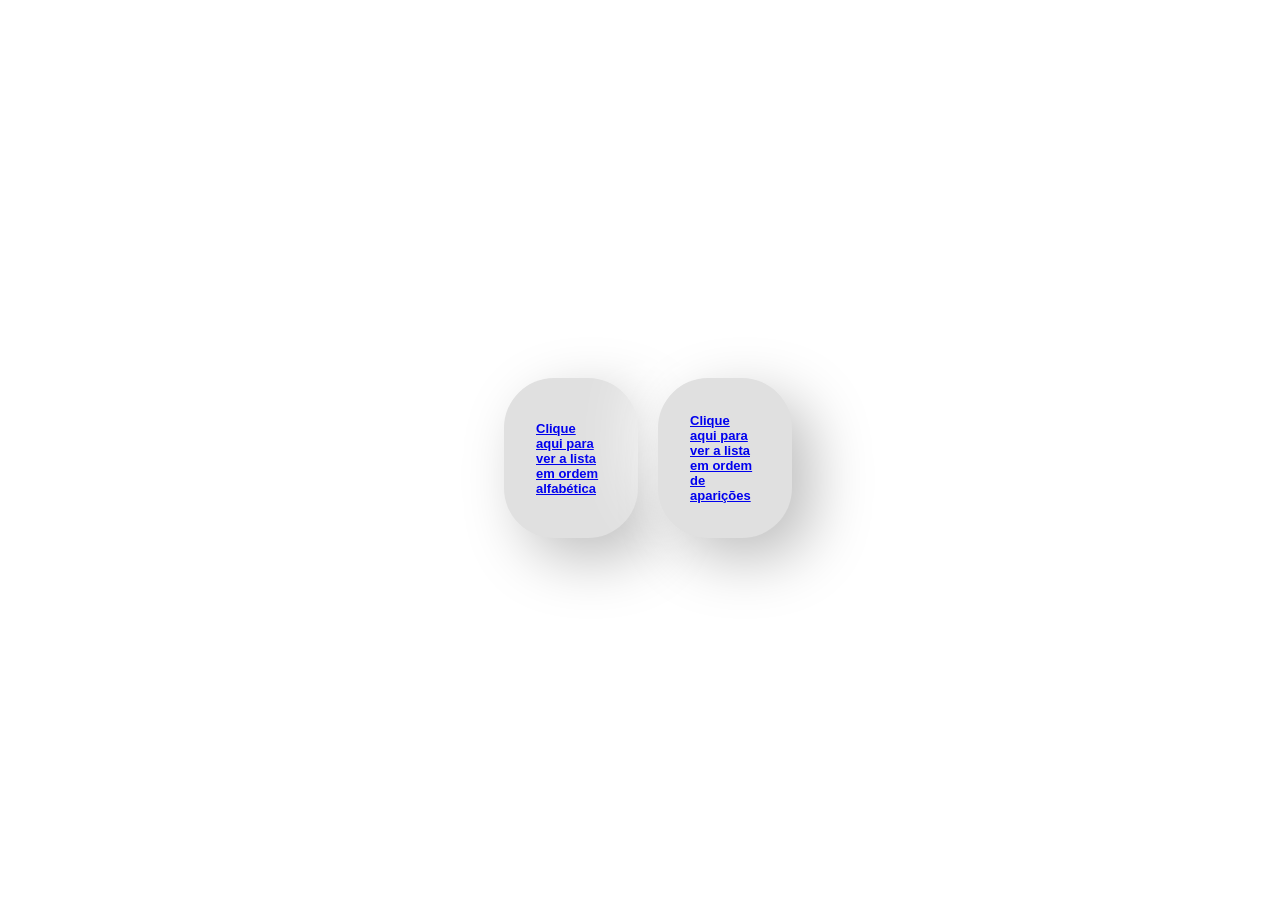
<file: web/index.html>
<!DOCTYPE html>
<html lang="pt-br">

<head>
    <meta charset="UTF-8">
    <meta http-equiv="X-UA-Compatible" content="IE=edge">
    <meta name="viewport" content="width=device-width, initial-scale=1.0">
    <title>Bob esponja - personagens</title>
    <link rel="stylesheet" href="./styles/mainStyles.css">
</head>

<body>
    <main class="main">
        <div class="c-button">
            <span class="c-button-text">
                <a href="./alphabeticalOrder.html">Clique aqui para ver a lista em ordem alfabética</a>
            </span>
        </div>

        <div class="c-button">
            <span class="c-button-text">
                <a href="./orderByApparitions.html">Clique aqui para ver a lista em ordem de aparições</a>
            </span>
        </div>
    </main>
</body>

</html>
</file>
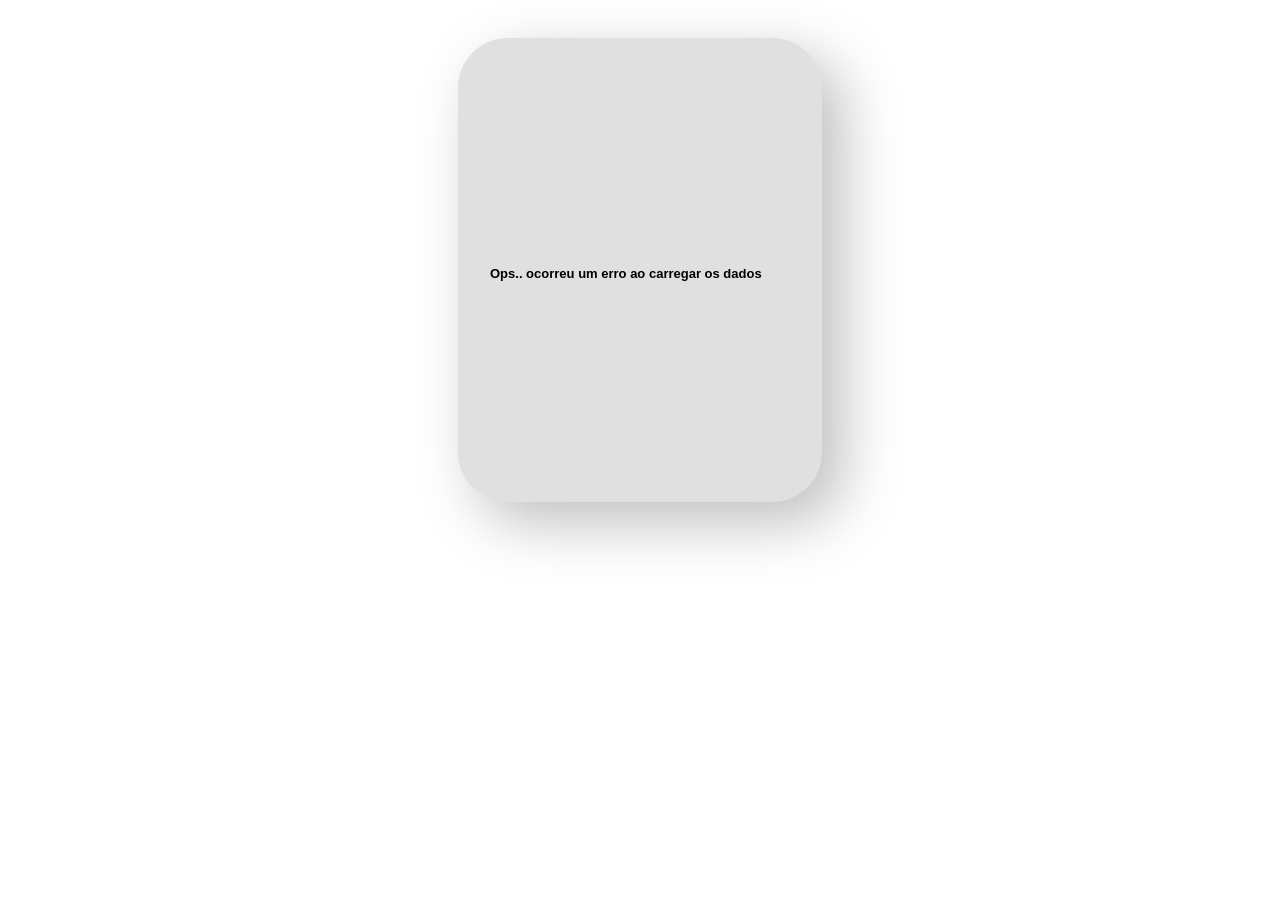
<file: web/alphabeticalOrder.html>
<!DOCTYPE html>
<html lang="pt-br">

<head>
    <meta charset="UTF-8">
    <meta http-equiv="X-UA-Compatible" content="IE=edge">
    <meta name="viewport" content="width=device-width, initial-scale=1.0">
    <title>Bob esponja - personagens</title>
    <link rel="stylesheet" href="./styles/styles.css">
    <script src="./js/app.js" defer></script>
</head>

<body>
    <main>
        <div class="loading-area"><div class="loader"></div></div>
        
        <section class="list-cards">
        
        </section>
    </main>
</body>

</html>
</file>
<file: web/styles/mainStyles.css>
body {
    font-family: Arial, Helvetica, sans-serif;
    font-size: 13px;
    font-weight: 600;
}

.main {
    display: flex;
    justify-content: center;
    align-items: center;
    height: 100vh;
    width: 100vw;
}

.c-button {
    box-shadow:  20px 20px 60px #bebebe, -20px -20px 60px #fff;
    color: #000;
    background: #e0e0e0;
    border-radius: 3.125rem;
    padding: 2rem;
    height: 6rem;
    width: 4.375rem;
    margin: 0.625rem;
    cursor: pointer;
    display: flex;
    justify-content: center;
    align-items: center;
}
</file>
<file: web/styles/styles.css>
body {
    font-family: Arial, Helvetica, sans-serif;
    font-size: 13px;
    font-weight: 600;
}

.list-cards {
    display: grid;
    grid-gap: 0.938rem;
    grid-template-columns: repeat(1fr);
    justify-content: center;
    justify-items: center;
    padding: 1.875rem;
}

.card-area {
    box-shadow: 20px 20px 60px #bebebe, -20px -20px 60px #fff;
    color: #000;
    background: #e0e0e0;
    border-radius: 3.125rem;
    padding: 2rem;
    height: 25rem;
    width: 18.75rem;
    display: flex;
    flex-direction: column;
}

.card-content {
    display: flex;
    flex-direction: column;
    flex: 1;
    justify-content: space-around;
}

.card-text-placeholder {
    width: 100%;
    height: 0.563rem;
}

.loading-area {
    display: flex;
    justify-content: center;
    align-items: center;
}

.loader {
    border: 16px solid #f3f3f3;
    border-radius: 50%;
    border-top: 16px solid #3498db;
    width: 120px;
    height: 120px;
    -webkit-animation: spin 2s linear infinite;
    /* Safari */
    animation: spin 2s linear infinite;
    display: none;
}

/* Safari */
@-webkit-keyframes spin {
    0% {
        -webkit-transform: rotate(0deg);
    }

    100% {
        -webkit-transform: rotate(360deg);
    }
}

@keyframes spin {
    0% {
        transform: rotate(0deg);
    }

    100% {
        transform: rotate(360deg);
    }
}
</file>
